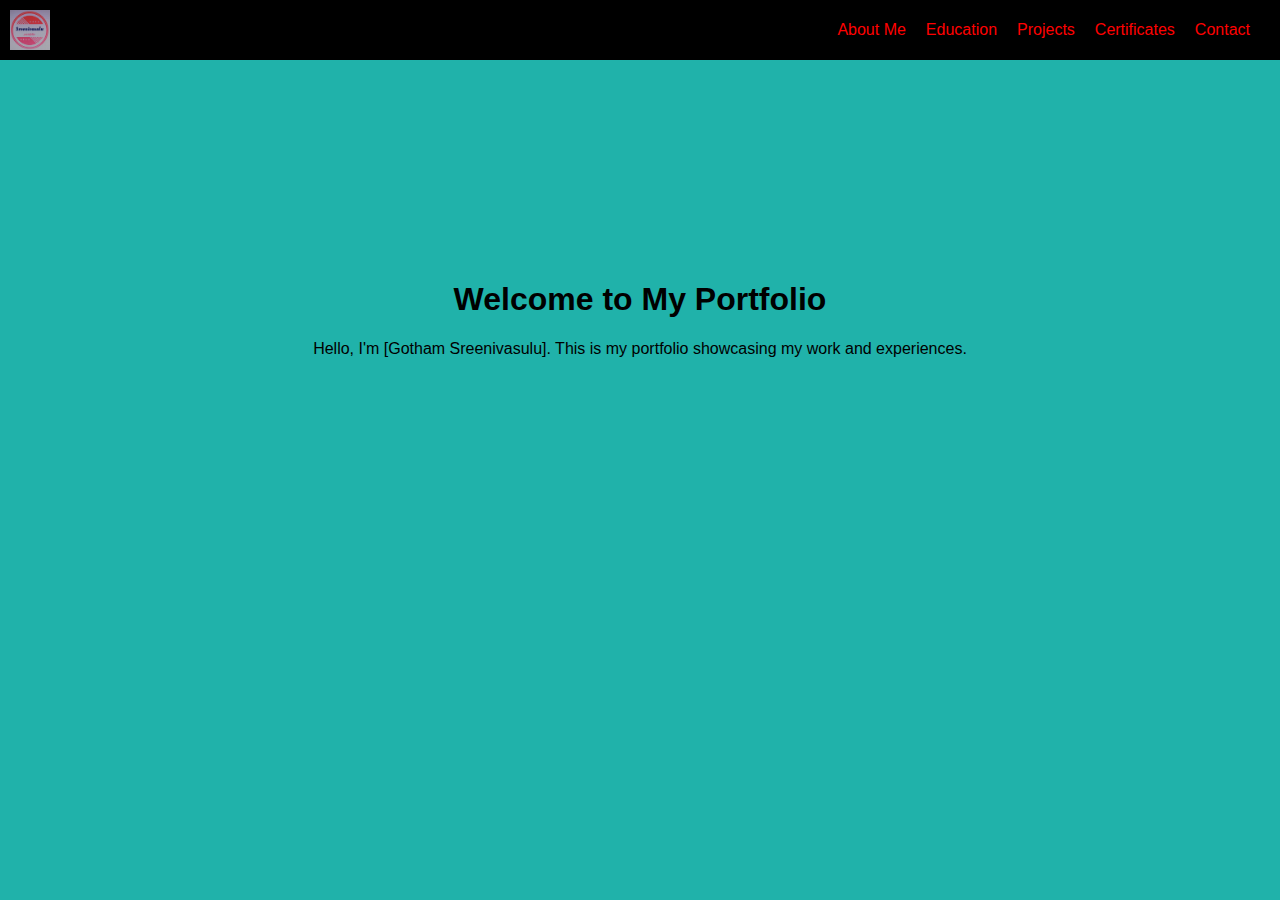
<file: index.html>
<!DOCTYPE html>
<html lang="en">
<head>
    <link rel="stylesheet" href="styles.css">
    <title>Your Portfolio</title>
</head>
<body>
    <header>
        <nav class="navigation">
            <img src="logo.jpg" alt="Logo" class="logo">
            <div class="first">
                <a href="about.html">About Me</a>
                <a href="education.html">Education</a>
                <a href="projects.html">Projects</a>
                <a href="certification.html">Certificates</a>
                <a href="contact.html">Contact</a>
            </div>
        </nav>
    </header>
    <h1><center>Welcome to My Portfolio</center></h1>
    <p><center>Hello, I'm [Gotham Sreenivasulu]. This is my portfolio showcasing my work and experiences.</center></p>

</body>
</html>
</file>
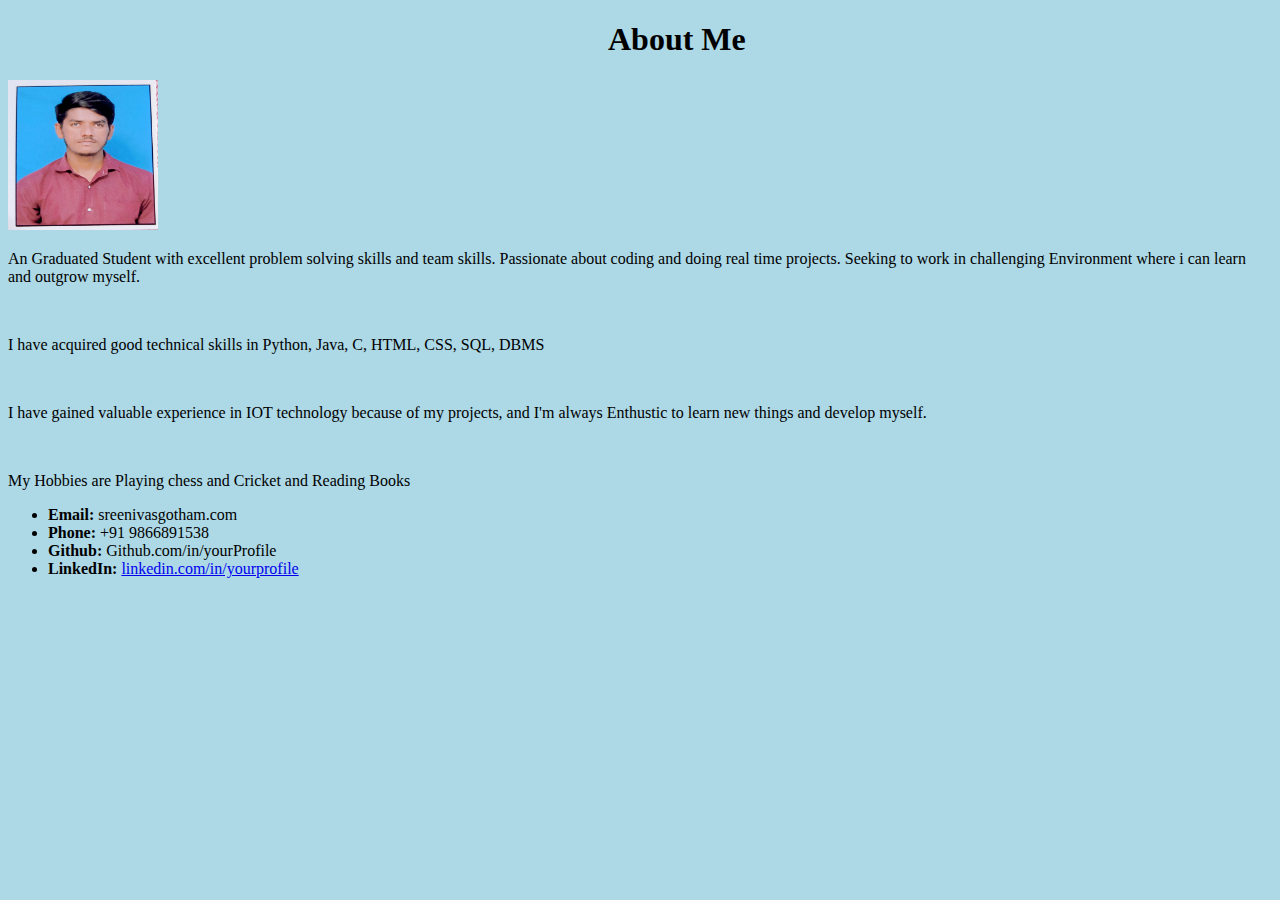
<file: about.html>
<!DOCTYPE html>
<html>
<head>
    <title>My Portfolio</title>
    <style>
        h1{
            margin-left: 600px;
        }
    </style>
</head>
<body bgcolor="lightblue">
    <h1>About Me</h1>
    <img src= "sree(image).jpeg" height= "150" width="150"><br>
    <p>An Graduated Student with excellent problem solving skills and team skills. 
        Passionate about coding and doing real time projects. Seeking to work in challenging 
        Environment where i can learn and outgrow myself. </p><br>
    <p>I have acquired good technical skills in Python, Java, C, HTML, CSS, SQL, DBMS</p><br>
    <p>I have gained valuable experience in IOT technology because of my projects, and I'm always Enthustic to learn new things and develop myself.</p><br>
    <p>My Hobbies are Playing chess and Cricket and Reading Books</p>
    <ul>
        <li><strong>Email:</strong> sreenivasgotham.com</li>
        <li><strong>Phone:</strong> +91 9866891538</li>
        <li><strong>Github:</strong> <a herf = "WWW.github.com/sreegoth/" target = "_blank"> Github.com/in/yourProfile</a></li>
        <li><strong>LinkedIn:</strong> <a href="WWW.linkedin.com/in/gotham-sreenivasulu-364b19209 " target="_blank">linkedin.com/in/yourprofile</a></li>
    </ul>
</body>
</html>
</file>
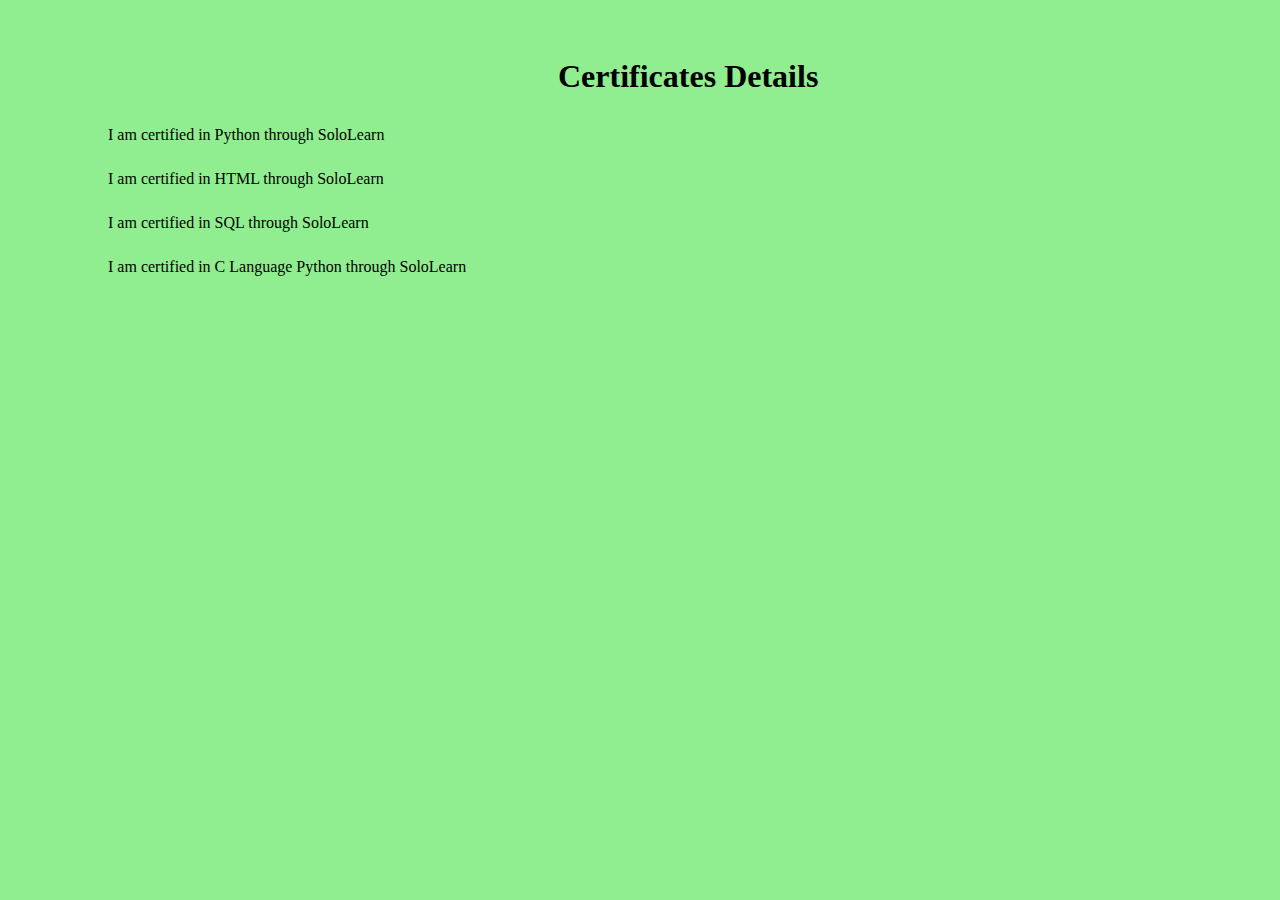
<file: certification.html>
<html>
    <head>
        <title>Certification Details</title>
        <style>
            h1{
                margin-left: 550px;
                padding-top: 50px;
            }
            p{
                padding-top: 10px;
                margin-left: 100px;

            }
        </style>
    </head>
    <body bgcolor = lightgreen>
        <h1>Certificates Details</h1>
        <p>I am certified in Python through SoloLearn</p>
        <p>I am certified in HTML through SoloLearn</p>
        <p>I am certified in SQL through SoloLearn</p>
        <p>I am certified in C Language Python through SoloLearn</p>
    </body>
</html>
</file>
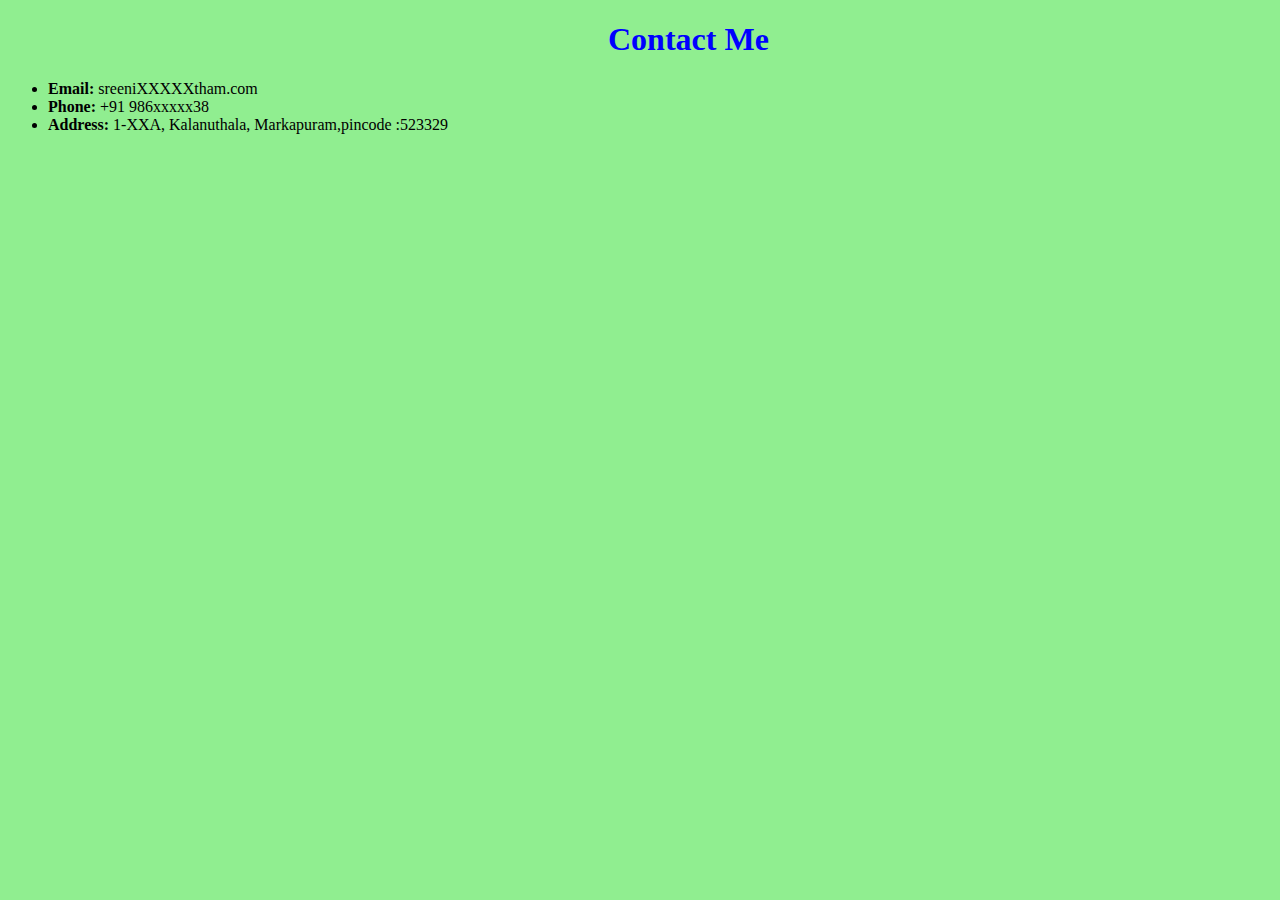
<file: contact.html>
<!DOCTYPE html>
<html>
<head>
    <title>Contact Information</title>
    <style>
        h1{
            margin-left: 600px;
            color:  blue;

        }  

    </style>    
</head>
<body bgcolor="lightgreen">
    <h1>Contact Me</h1>
    <ul>
        <li><strong>Email:</strong> sreeniXXXXXtham.com</li>
        <li><strong>Phone:</strong> +91 986xxxxx38</li>
        <li><strong>Address:</strong> 1-XXA, Kalanuthala, Markapuram,pincode&nbsp;:523329</li>
    </ul>
</body>
</html>
</file>
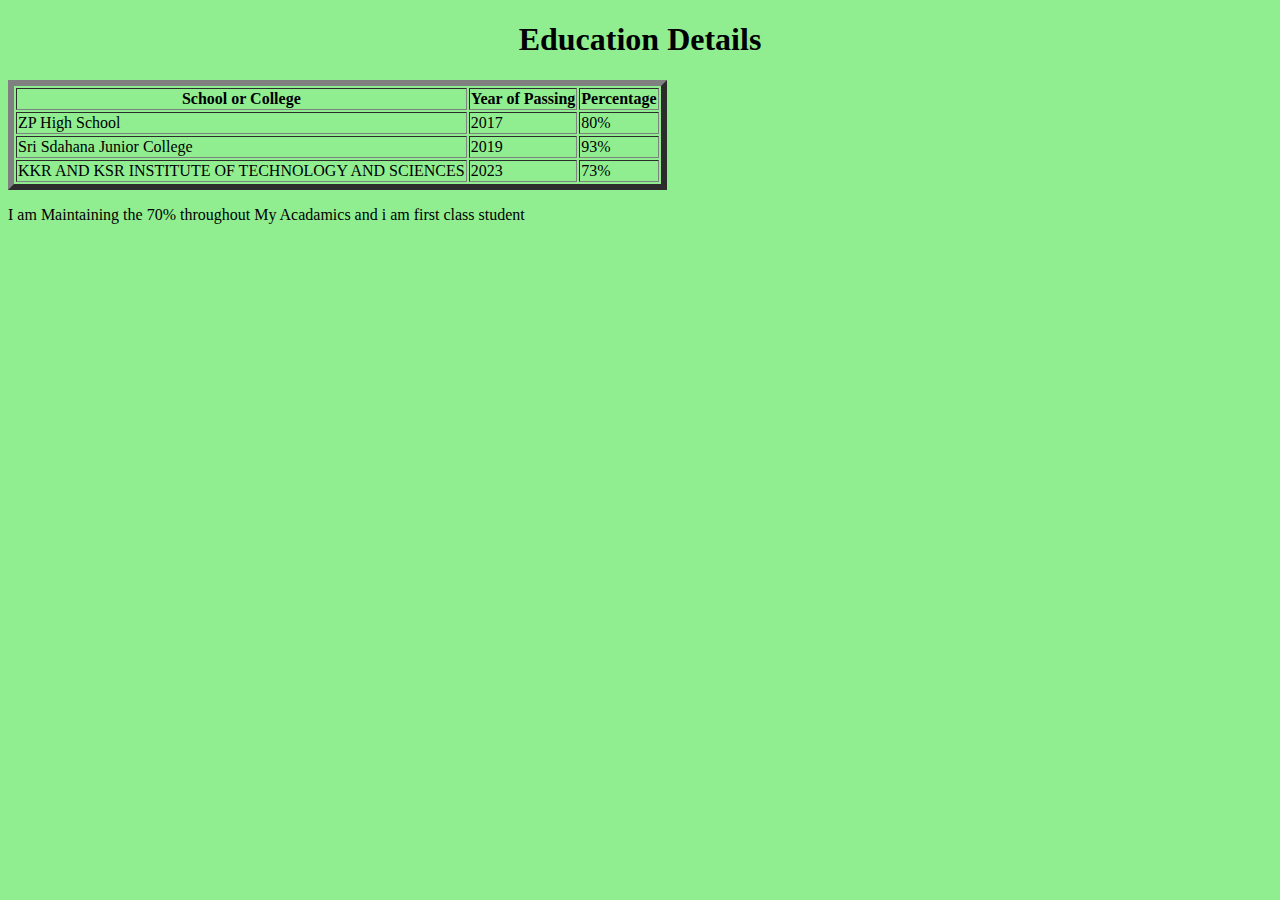
<file: education.html>
<!DOCTYPE html>
<html>
<head>
    <title>Education Table</title>
</head>
<body bgcolor = "lightgreen">
    <h1><center>Education Details</center></h1>
    <table border="6">
        <tr>
            <th>School or College</th>
            <th>Year of Passing</th>
            <th>Percentage</th>
        </tr>
        <tr>
            <td>ZP High School</td>
            <td>2017</td>
            <td>80%</td>
        </tr>
        <tr>
            <td>Sri Sdahana Junior College</td>
            <td>2019</td>
            <td>93%</td>
        </tr>
        <tr>
            <td>KKR AND KSR INSTITUTE OF TECHNOLOGY AND SCIENCES</td>
            <td>2023</td>
            <td>73%</td>
        </tr>
    </table>
    <p>I am Maintaining the 70% throughout My Acadamics and i am first class student</p>
</body>
</html>
</file>
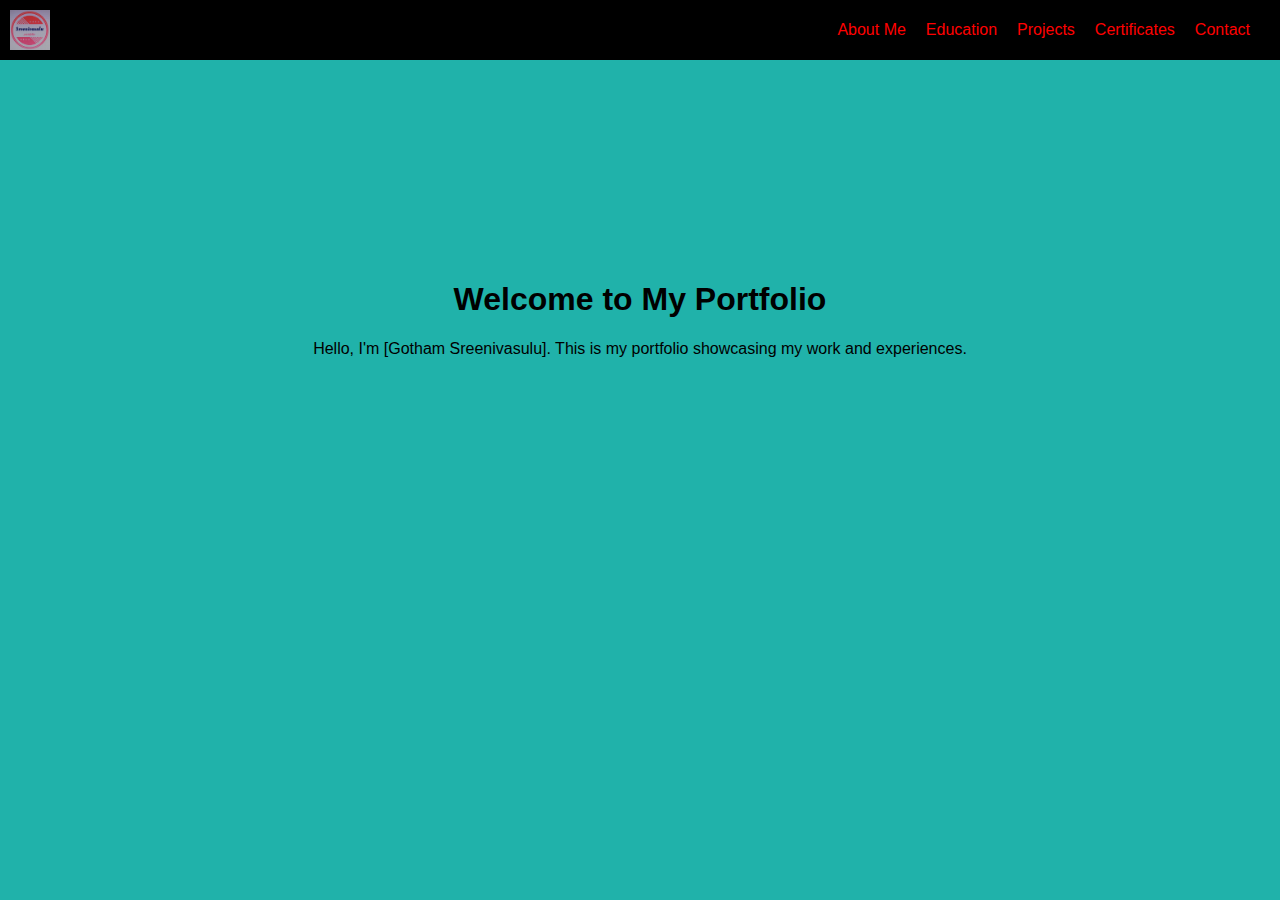
<file: Home.html>
<!DOCTYPE html>
<html lang="en">
<head>
    <link rel="stylesheet" href="styles.css">
    <title>Your Portfolio</title>
</head>
<body>
    <header>
        <nav class="navigation">
            <img src="logo.jpg" alt="Logo" class="logo">
            <div class="first">
                <a href="about.html">About Me</a>
                <a href="education.html">Education</a>
                <a href="Projects.html">Projects</a>
                <a href="certification.html">Certificates</a>
                <a href="contact.html">Contact</a>
            </div>
        </nav>
    </header>
    <h1><center>Welcome to My Portfolio</center></h1>
    <p><center>Hello, I'm [Gotham Sreenivasulu]. This is my portfolio showcasing my work and experiences.</center></p>

</body>
</html>
</file>
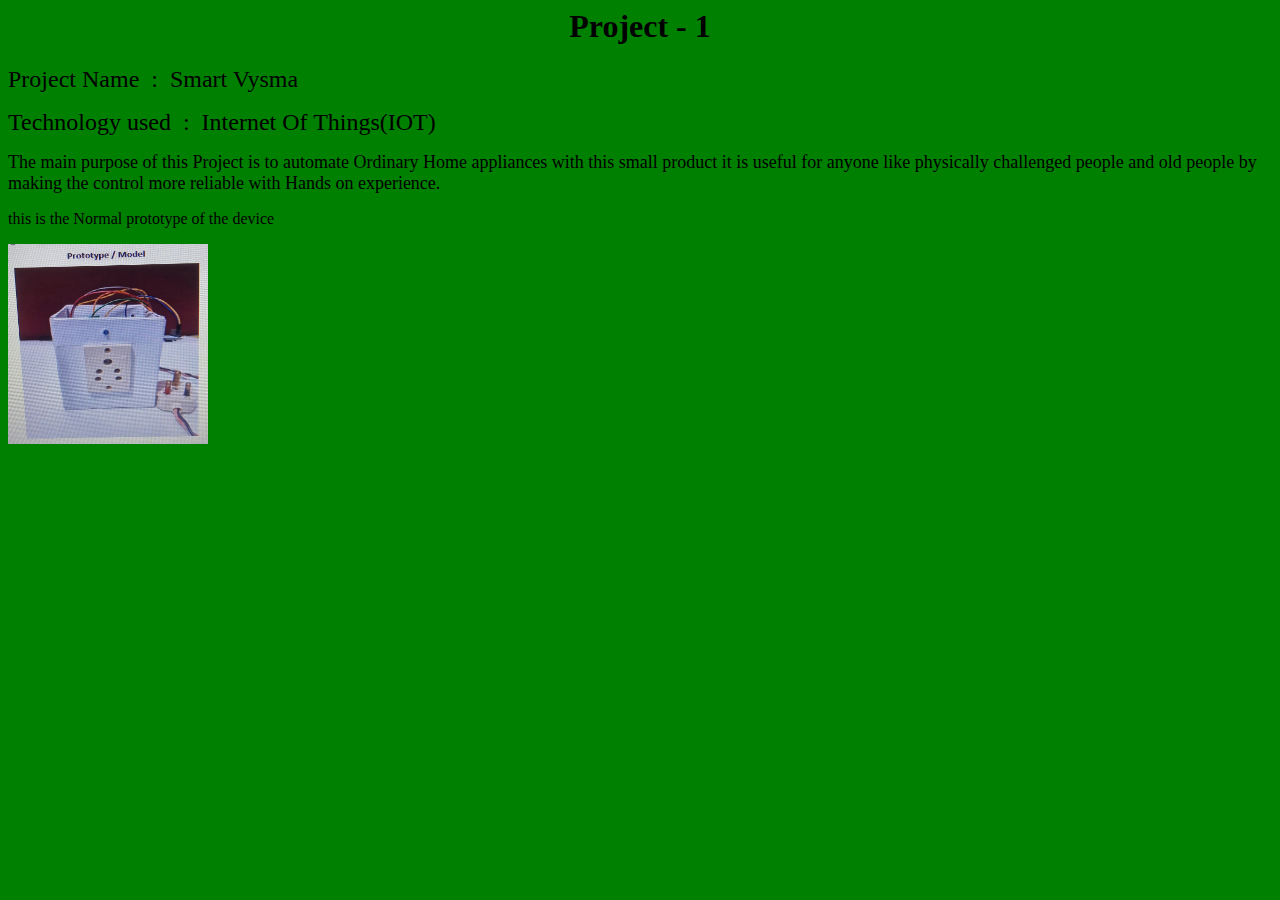
<file: projects.html>
<html>
    <head>
        <title>Projects</title></head>
    <body bgcolor="green">
        <h1><center>Project - 1</center></h1>
        <p><font size ="5">Project Name&nbsp;&nbsp;:&nbsp;&nbsp;Smart Vysma</font></p>
        <p><font size ="5">Technology used&nbsp;&nbsp;:&nbsp;&nbsp;Internet Of Things(IOT)</font></p>
        <p><font size = "4">The main purpose of this Project is to automate Ordinary Home appliances with this 
            small product it is useful for anyone like physically challenged people and old 
            people by making the control more reliable with Hands on experience.</font> </p>
        <p>this is the Normal prototype of the device</p>
        <img src = "prototype.jpg" width = "200" height = "200">
    </body>
</html>
</file>
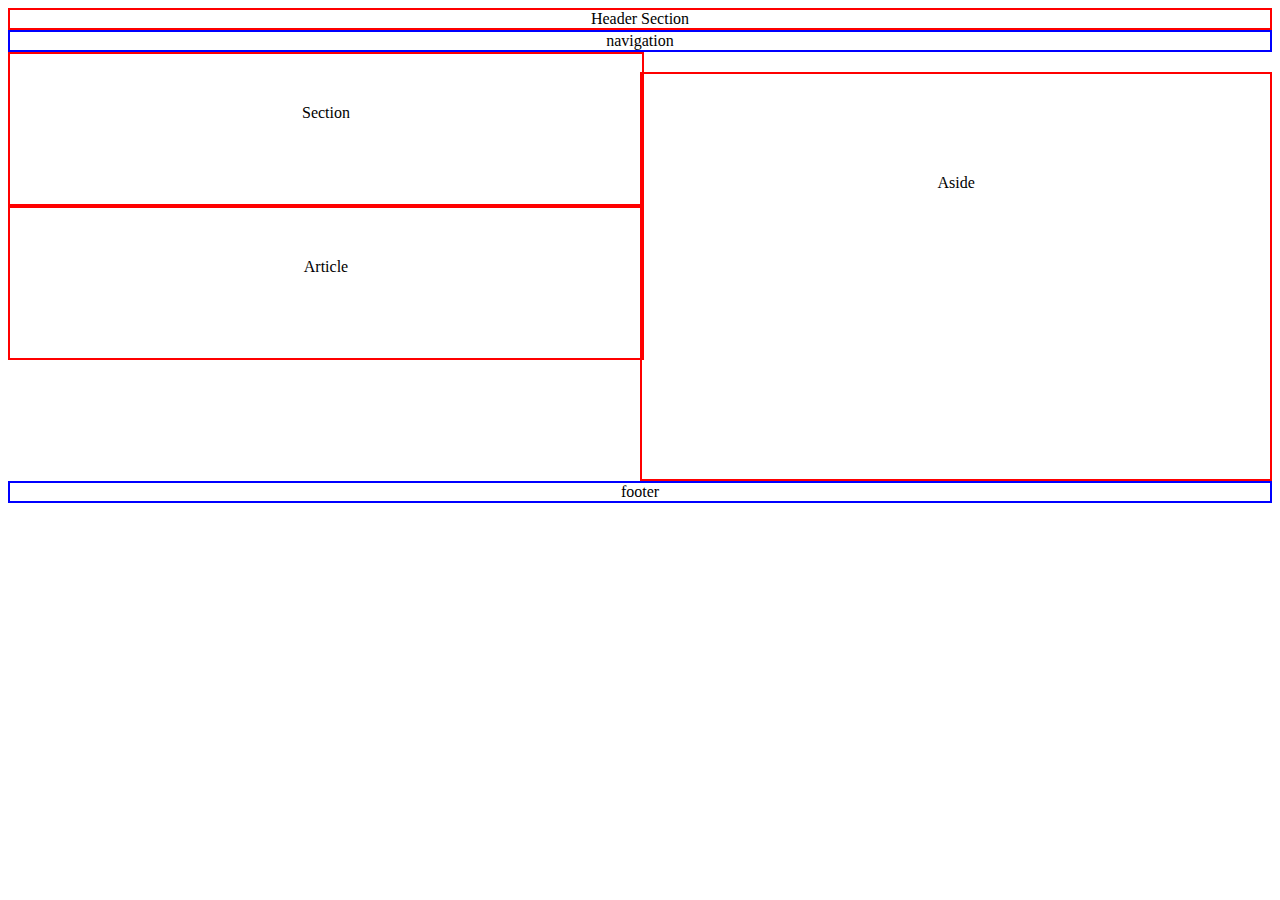
<file: semantic.html>
<!DOCTYPE html>
<html lang="en">
<head>
   <title>Semantic Elements</title>
   <style>
    header{
        border: 2px solid red;
        text-align: center;
    }
    nav{
        border: 2px solid blue;
        text-align: center;
    }
    Section{
        border: 2px solid red;
        width: 50%;
        text-align: center;
        height: 100px;
        padding-top: 50px;

    }
    article{
        border: 2px solid red;
        width: 50%;
        text-align: center;
        height: 100px;
        padding-top: 50px;
    }
    aside{
        border: 2px solid red;
        text-align: center;
        width: 49.7%;
        margin-left: 50%;
        margin-top: -22.8%;
        height: 305px;
        padding-top: 100px;
        padding-bottom: -100px;
        

    }
    footer{
        border: 2px solid blue;
        text-align: center;

    }

   </style>
</head>
<body>
    <header>Header Section</header>
    <nav>navigation</nav>
    <section>Section</section>
    <article>Article</article>
    <aside>Aside</aside>
    <footer>footer</footer>

</body>
</html>
</file>
<file: styles.css>
h1{
    padding-top: 200px;
}

body {
    margin: 0;
    padding: 0;
    background-color: lightseagreen;
    font-family: Arial, sans-serif;
}

header {
    background-color: black;
    box-shadow:4px ;
    padding: 10px;
}

.navigation {
    display: flex;
    align-items: center;
    justify-content: space-between;
}

.first {
    display: flex;
    
}

.first a {
    text-decoration: none;
    color: red;
    margin-right: 20px;
    transition: color;
}

.first a:hover {
    color: #007BFF;
}

.logo {
    max-height: 40px;
}
</file>
